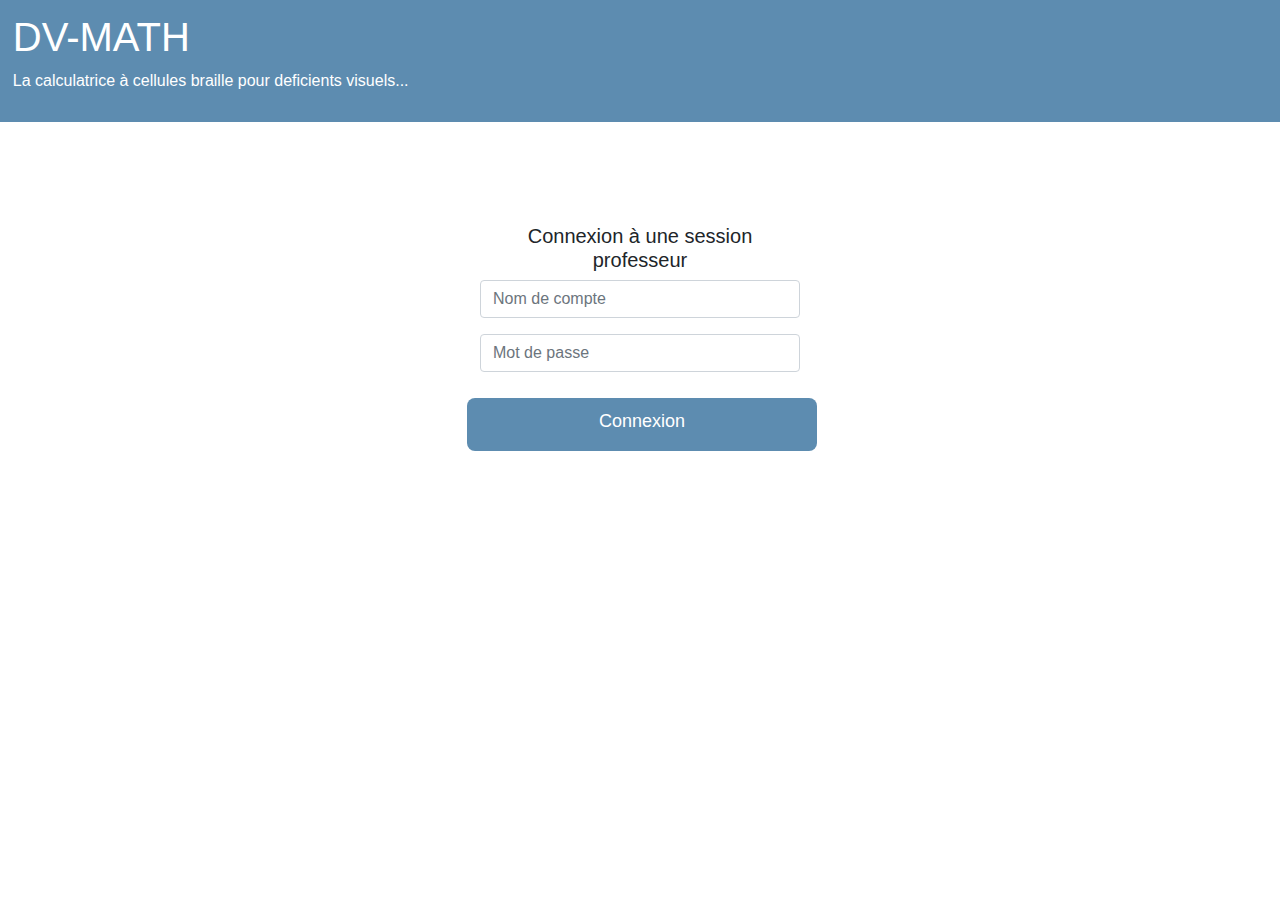
<file: index.html>
<!DOCTYPE html>
<html lang="en">
<head>
    <meta charset="UTF-8">
    <meta http-equiv="X-UA-Compatible" content="IE=edge">
    <meta name="viewport" content="width=device-width, initial-scale=1.0">
    <title>DV-Maths</title>
    <link rel="stylesheet" href="css/bootstrap.min.css">
    <link rel="stylesheet" href="css/style.css">
    <link rel="stylesheet" href="index.html">
</head>
<body>
    <!----Header---->
    <div class="container-fluid bandeau_haut">
        <h1>DV-MATH</h1>
        <p>La calculatrice à cellules braille pour deficients visuels...</p>
    </div>
    <!----Fin header---->

    <!----Debut Connexion----->
    <div class="simple-login-container">
        <h2>Connexion à une session professeur</h2>
            <div class="row">
                <div class="col-md-12 form-group">
                    <input type="text" class="form-control" placeholder="Nom de compte">
                 </div>
            </div>
            <div class="row">
                <div class="col-md-12 form-group">
                    <input type="password" placeholder="Mot de passe" class="form-control">
                </div>
            </div>
            <div class="row">
                <div class="col-md-12 form-group2">
                    <a class="btn_connexion" href="menu.html" ><p>Connexion</p></a>
                </div>
            </div>    
    </div>
    <!----Fin Connexion----->

</body>
</html>
</file>
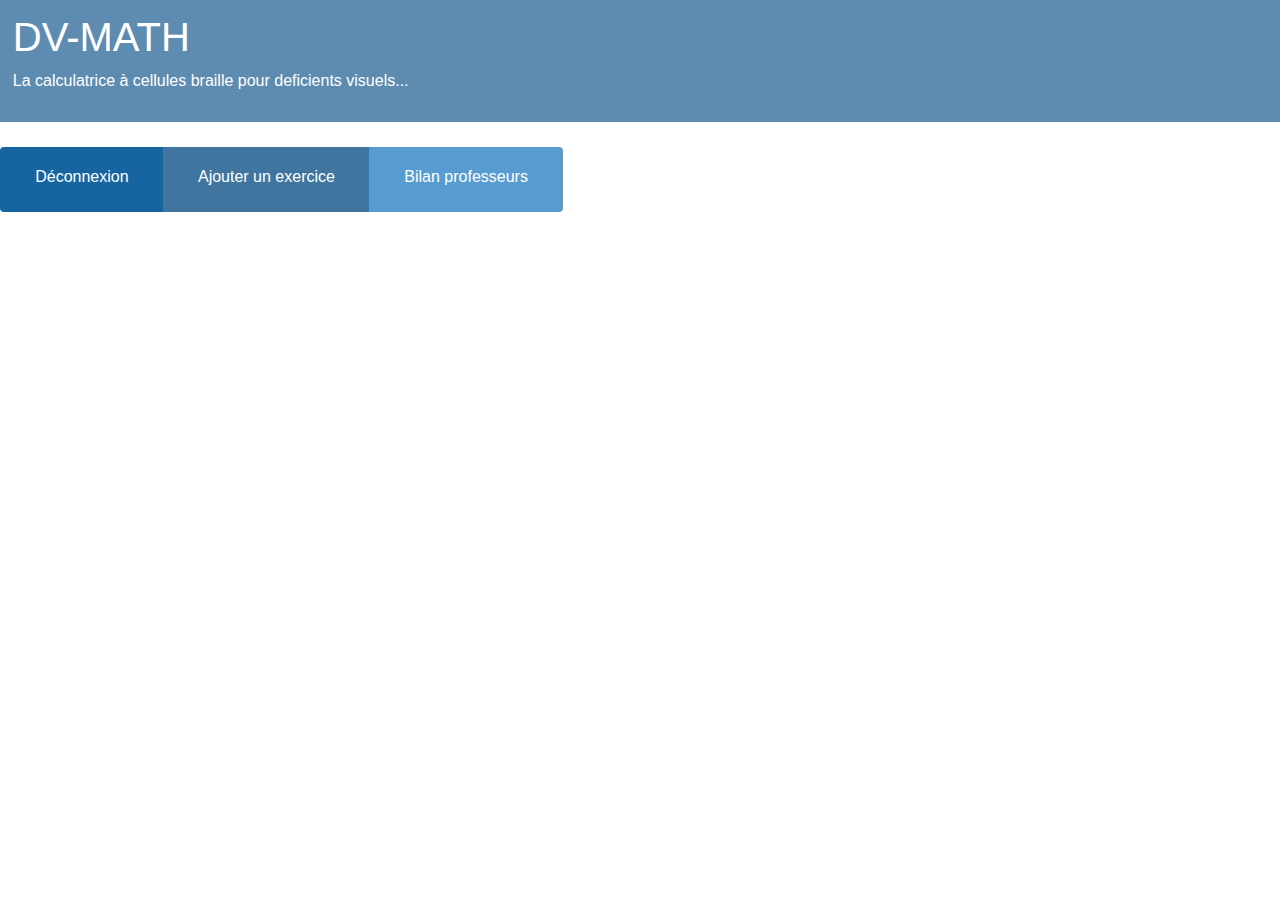
<file: bilan_prof.html>
<!DOCTYPE html>
<html lang="en">
<head>
    <meta charset="UTF-8">
    <meta http-equiv="X-UA-Compatible" content="IE=edge">
    <meta name="viewport" content="width=device-width, initial-scale=1.0">
    <title>DV-Maths</title>
    <link rel="stylesheet" href="css/bootstrap.min.css">
    <link rel="stylesheet" href="css/style.css">
    <link rel="stylesheet" href="js/bootstrap.min.js">
    <link rel="stylesheet" href="index.html">
</head>
<body>
    <!----Header---->
    <div class="container-fluid bandeau_haut">
        <h1>DV-MATH</h1>
        <p>La calculatrice à cellules braille pour deficients visuels...</p>
    </div>
    <!----Fin header---->


    <!----Menu---->
    <div class="btn-group btn-group-toggle groupe_de_boutons" data-toggle="buttons">
        <label class="btn btn-secondary bouton_1">
            <a class="bouton_index" href="index.html"><p>Déconnexion</p></a>
        </label>
        <label class="btn btn-secondary bouton_2">
            <a class="bouton_index" href="new_exo.html"><p>Ajouter un exercice</p></a>
        </label>
        <label class="btn btn-secondary bouton_3">
            <a class="bouton_index" href="bilan_prof.html"><p>Bilan professeurs</p></a>
        </label>
      </div>
    <!----Fin menu---->

</body>
</html>
</file>
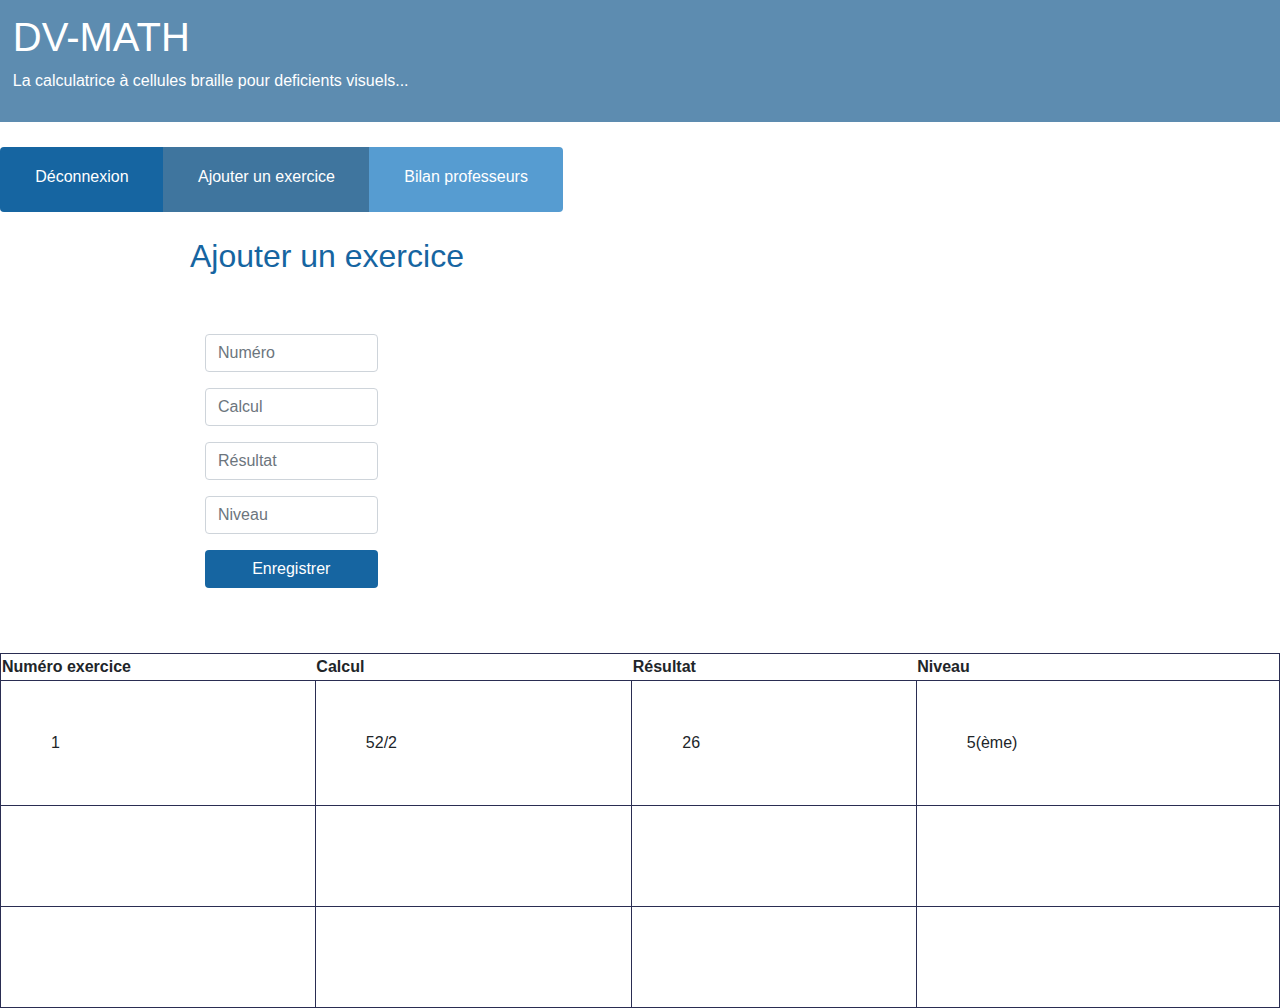
<file: new_exo.html>
<!DOCTYPE html>
<html lang="en">
<head>
    <meta charset="UTF-8">
    <meta http-equiv="X-UA-Compatible" content="IE=edge">
    <meta name="viewport" content="width=device-width, initial-scale=1.0">
    <title>DV-Maths</title>
    <link rel="stylesheet" href="css/bootstrap.min.css">
    <link rel="stylesheet" href="css/style.css">
    <link rel="stylesheet" href="js/bootstrap.min.js">
    <link rel="stylesheet" href="index.html">
</head>
<body>
    <!----Header---->
    <div class="container-fluid bandeau_haut">
        <h1>DV-MATH</h1>
        <p>La calculatrice à cellules braille pour deficients visuels...</p>
    </div>
    <!----Fin header---->

    <!----Menu---->
    <div class="btn-group btn-group-toggle groupe_de_boutons" data-toggle="buttons">
        <label class="btn btn-secondary bouton_1">
            <a class="bouton_index" href="index.html"><p>Déconnexion</p></a>
        </label>
        <label class="btn btn-secondary bouton_2">
            <a class="bouton_index" href="new_exo.html"><p>Ajouter un exercice</p></a>
        </label>
        <label class="btn btn-secondary bouton_3 ">
            <a class="bouton_index" href="bilan_prof.html"><p>Bilan professeurs</p></a>
        </label>
      </div>
    <!----Fin menu---->

    <!----Debut formulaire et tableau---->
    <div class="col-md-9 container champs1">
        <div class="container">
            <h2 class="titre_H2">Ajouter un exercice</h2>
            <div class="row grid-divider">
                <div class="col-sm-3">
                    <div class="col-padding">
                        <from method="POST" action="">
                            <div class="simple-login-container2 ">
                                
                                <div class="row">
                                    <div class="col-md-12 form-group">
                                        <input type="text" class="form-control" placeholder="Numéro">
                                    </div>
                                </div>
                                <div class="row">
                                    <div class="col-md-12 form-group">
                                        <input type="text" class="form-control" placeholder="Calcul">
                                    </div>
                                </div>
                                <div class="row">
                                    <div class="col-md-12 form-group">
                                        <input type="text" class="form-control" placeholder="Résultat">
                                    </div>
                                </div>
                                <div class="row">
                                    <div class="col-md-12 form-group">
                                        <input type="password" placeholder="Niveau" class="form-control">
                                    </div>
                                </div>
                                <div class="row">
                                    <div class="col-md-12 form-group3">
                                        <input type="submit" class="btn btn-block btn-login2" placeholder="Enter your Password" value="Enregistrer" >
                                    </div>
                                </div>
                                <div class="row">
                                   
                                </div>
                            </div>                        
                        </from>
                    </div>
                </div>
                <div class="col-sm-3">
                    <div class="col-padding">
                    <!--- du texte -->
                    </div>
                </div>
                <div class="col-sm-3">
                    <div class="col-padding">
                    <!--- du texte -->
                    </div>
                </div>
                <div class="col-sm-3">
                    <div class="col-padding">
                    <!--- du texte -->
                    </div>
                </div>
            </div>
        </div>
    </div>
  
        <table class="tableauxajouterexo">
            <thead>
                <tr>
                    <th>Numéro exercice</th>
                    <th>Calcul</th>
                    <th>Résultat</th>
                    <th>Niveau</th>
                </tr>
            </thead>
 
            <tbody>
                <tr>
                    <td>1</td>
                    <td>52/2</td>
                    <td>26</td>
                    <td>5(ème)</td>
                </tr>
            </tbody>
            <tbody>
                <tr>
                    <td></td>
                    <td></td>
                    <td></td>
                    <td></td>
                </tr>
            </tbody>
            <tbody>
                <tr>
                    <td></td>
                    <td></td>
                    <td></td>
                    <td></td>
                </tr>
            </tbody>
        </table>
           
   </div>

<!----fin formulaire et tableau-->

</body>
</html>
</file>
<file: css/style.css>
/*fichier index.html*/
.bandeau_haut{
    background-color: #5d8cb0;
    padding: 1%;
    color: white;
}

/*Connexion sur index.html*/

.simple-login-container{
    width:25%;
    max-width:100%;
    margin:8% auto;
}
.simple-login-container h2{
    text-align:center;
    font-size:20px;
}
 
.simple-login-container .btnn_connexion{
    background-color:#5d8cb0;
    font-size: 18px;
    border: none;
    color:white;
    text-align: center;
    text-decoration: none;
    border-radius: 0.5rem;
    padding: 2%;
    display: inline-block;
    width: 100%;
}

a{
    color:#fff;
}
 
.form-group2{
    background-color:#5d8cb0;
    font-size: 18px;
    border: none;
    color: black;
    padding: 10px;
    padding-bottom: 0px;
    text-align: center;
    text-decoration: none;
    display: inline-block;
    margin: 10px 2px;
    border-radius: 0.5rem;
}

/*.btnn_connexion{
    background-color:#5d8cb0;
    font-size: 18px;
    border: none;
    color:white;
    text-align: center;
    text-decoration: none;
    border-radius: 0.5rem;
    padding: 5%;
    display: inline-block;
    
}*/
.container
{
    background-color: white;
}

/*Sur menu.html*/
/*pour ENTETE*/
.message_user_connexion
{
    margin-top: 2%;
    text-align: left;
}

.groupe_de_boutons{
    margin-top: 2%;
    text-align: left;
}

.bouton_1{
    background-color: #1665a1;
    border: none;
    padding: 5% 10% 2% 10%;
}
.bouton_1:hover{
background-color: #b0b3b5 ;
}

.bouton_2{
    background-color: #3f759e;
    border: none;
    padding: 5% 10% 2% 10%;
}
.bouton_2:hover{
    background-color: #b0b3b5 ;
    }

.bouton_3{
   background-color:#569cd1;
   border: none;
   padding: 5% 10% 2% 10%;
}
.bouton_3:hover{
    background-color: #b0b3b5 ;
    }


/*sur new_exo.html*/
/*pour le groupe de boutons menu*/

.cordon{ /*NEW EXO*/
    padding-left: 15%;

}

/*page new_exo.html*/
/*formulaire et tableau*/

.champs1
{
background-color:white  ;
margin-top: 2%;
color: #1665a1;
}

.simple-login-container2{
    width:300px;
    max-width:100%;
    margin:50px auto;
}
.simple-login-container h2{
    text-align:center;
    font-size:20px;
}
 
.simple-login-container2 .btn-login2{
    background-color: #1665a1;
    color:#fff;
}

@media ( min-width: 768px ) {
    .grid-divider {
        position: relative;
        padding: 0;
    }
    .grid-divider>[class*='col-'] {
        position: static;
    }
    /*.grid-divider>[class*='col-']:nth-child(n+2):before {
        content: "";
        border-left: 1px solid #2dc7cc;
        position: absolute;
        top: 0;
        bottom: 15px;
    }*/
    .col-padding {
        padding: 0 15px 15px;
    }
}
 
.tableauxajouterexo{
    border-collapse: collapse;
    width: 100%;
    border: 1px solid #2a2d52;
}


/* Bilan Professeur */

.textexo {
    padding-top: 5%;
    padding-left: 10%;
	word-spacing: 15px; 
    color: #706c6c;
    padding-bottom: 10%;

}

tr, td
{
border: 1px solid #2a2d52;

border-collapse: collapse;

padding: 50px;
}

.ligne1{

    background-color:#3f759e;
    color: white;
}

/*page pied_page.php*/
/*image pied de page*/

.image_pied
{
    width: 100%;
}
</file>
